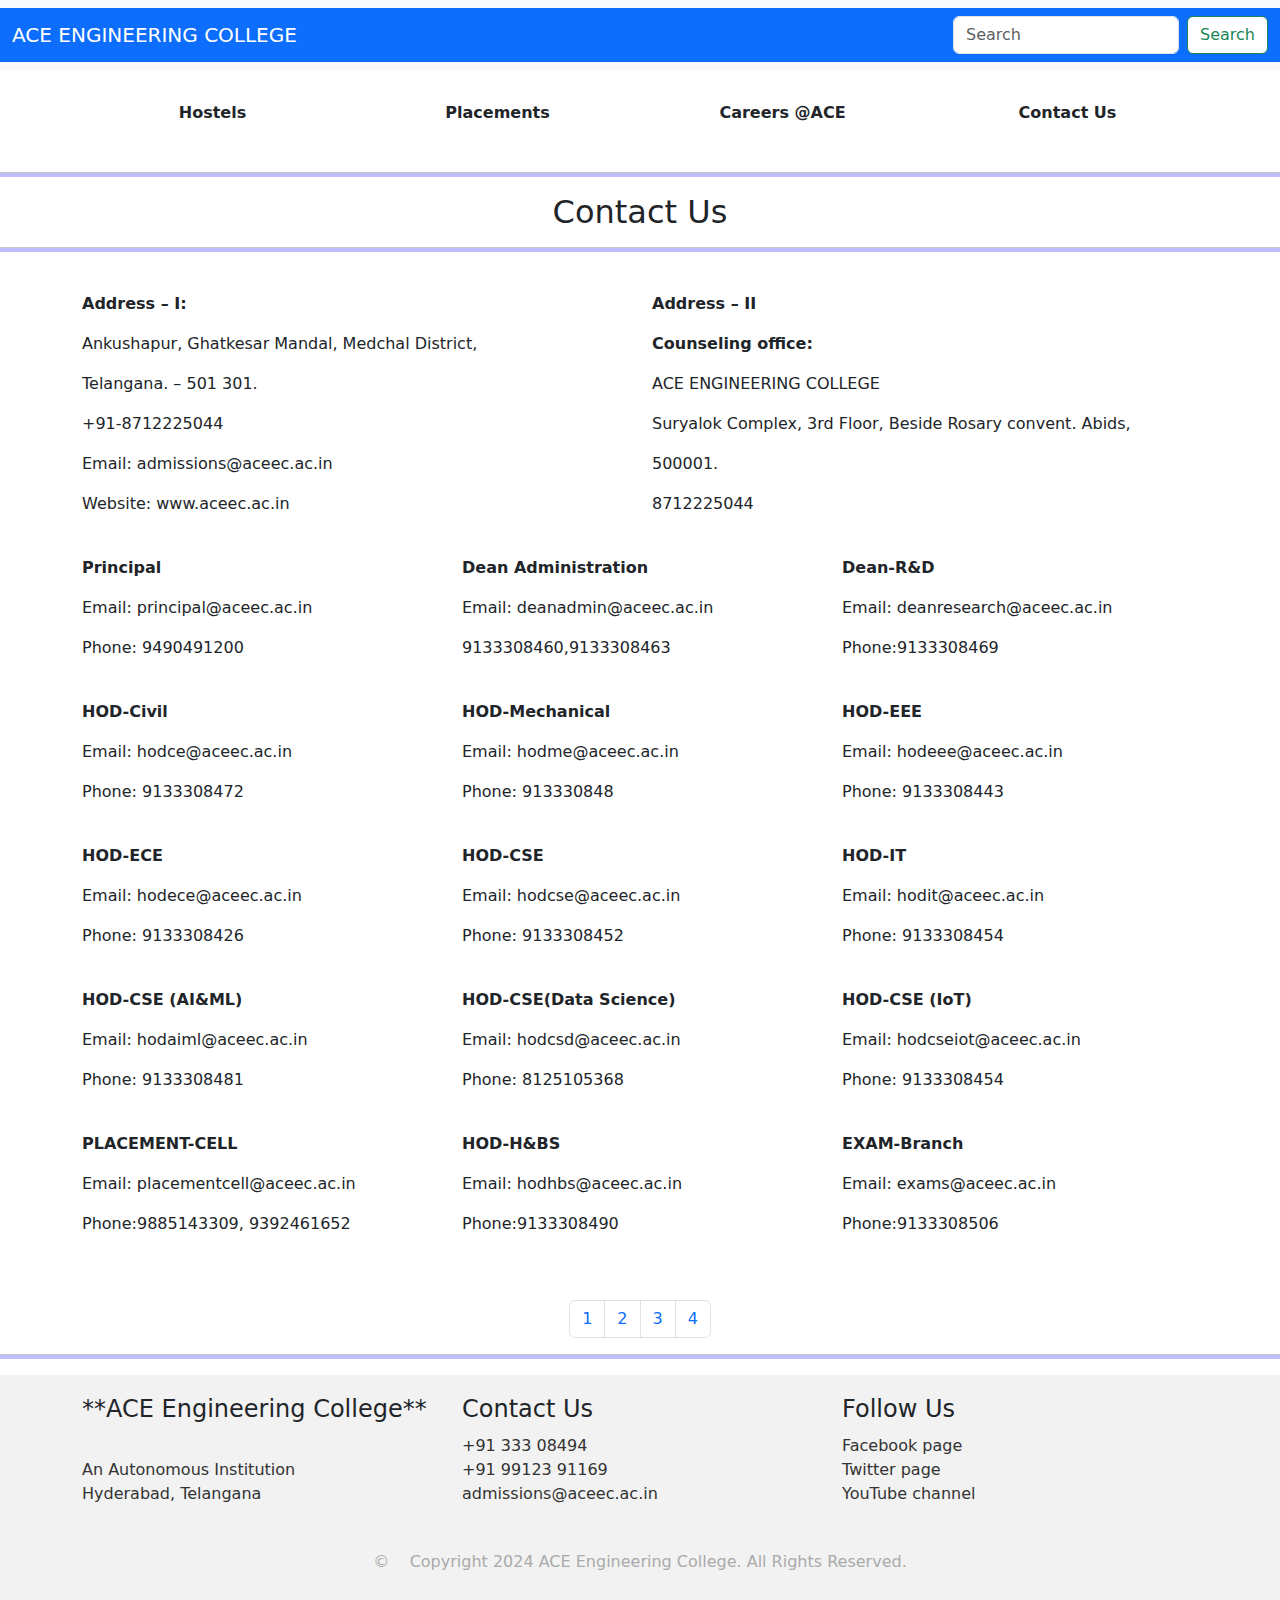
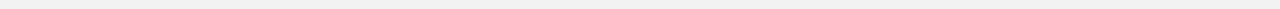
<file: contact.html>
<!DOCTYPE html>
<html lang="en">
<head>
    <meta charset="UTF-8">
    <meta name="viewport" content="width=device-width, initial-scale=1.0">
    <title>Contacts</title>
    <link href="https://cdn.jsdelivr.net/npm/bootstrap@5.3.3/dist/css/bootstrap.min.css" rel="stylesheet" integrity="sha384-QWTKZyjpPEjISv5WaRU9OFeRpok6YctnYmDr5pNlyT2bRjXh0JMhjY6hW+ALEwIH" crossorigin="anonymous">
    <link rel="stylesheet" type="text/css" href="style.css">
    
</head>
<body>
    <nav class="navbar bg-body-tertiary ">
        <div class="container-fluid bg-primary">
          <a class="navbar-brand text-white" href="index.html">
            ACE ENGINEERING COLLEGE</a>
          <form class="d-flex py-2" role="search">
            <input class="form-control me-2" type="search" placeholder="Search" aria-label="Search">
            <button class="btn btn-outline-success bg-white" type="submit">Search</button>
          </form>
        </div>
      </nav>
      <br>
      <div class="container text-center">
        <div class="row row-cols-4">
          <div class="col">
            <a href="hostels.html">  <button type="button" class="btn fw-bold">Hostels</button>
            </a>
        </div>
        
        <div class="col">
          <a href="placements.html">  <button type="button" class="btn fw-bold">Placements</button>
          </a>
      </div>
      <div class="col">
        <a href="career.html">  <button type="button" class="btn fw-bold">Careers @ACE</button>
        </a>
    </div>
    
    <div class="col">
      <a href="contact.html">  <button type="button" class="btn fw-bold">Contact Us</button>
      </a>
  </div>
        </div>
      </div>
      <br>
      
     
      <hr style="height: 5px; background-color:blue;">

      
      <h2 align="center">Contact Us</h2>

      <hr style="height: 5px; background-color:blue;">

<br>
      <div class="container text-center">
        <div class="row">
          <div class="col" align="left">
            <p class="fw-bold">Address – I:</p>
            <p>Ankushapur, Ghatkesar Mandal,
                Medchal District,</p>
                <p>Telangana. – 501 301.</p>
                <p>+91-8712225044</p>
                <p>Email: admissions@aceec.ac.in</p>
                <p>Website: www.aceec.ac.in</p>
          </div>
          <div class="col" align="left">
            <p class="fw-bold">Address – II</p>
            <p class="fw-bold">Counseling office:</p>
            
            <p>ACE ENGINEERING COLLEGE</p>
            <p>Suryalok Complex, 3rd Floor,
                Beside Rosary convent. Abids,</p>
                <p>500001.</p>
                <p>8712225044</p>
          </div>
        </div>
        <br>
        <div class="row" >
          <div class="col" align="left">
            <p class="fw-bold">Principal</p>
            <p>Email: principal@aceec.ac.in</p>
            <p>Phone: 9490491200</p>
          </div>
          <div class="col" align="left">
            <p class="fw-bold">Dean Administration</p>
            <p>Email: deanadmin@aceec.ac.in</p>
            <p>9133308460,9133308463</p>
            
          </div>
          <div class="col" align="left">
            <p class="fw-bold">Dean-R&D</p>
            <p>Email: deanresearch@aceec.ac.in</p>
            <p>Phone:9133308469</p>
          </div>
        </div>
      </div>
      <br>
      <div class="container text-center">
        <div class="row">
          <div class="col" align="left">
            <p class="fw-bold">HOD-Civil</p>
            <p>Email: hodce@aceec.ac.in</p>
            <p>Phone: 9133308472</p>
          </div>
          <div class="col" align="left">
            <p class="fw-bold">HOD-Mechanical</p>
            <p>Email: hodme@aceec.ac.in
            </p>
            <p>Phone: 913330848</p>
          </div>
          <div class="col" align="left">
            <p class="fw-bold">HOD-EEE</p>
            <p>Email: hodeee@aceec.ac.in</p>
            <p>Phone: 9133308443</p>
          </div>
        </div>
      </div>
      <br>
      <div class="container text-center">
        <div class="row">
          <div class="col" align="left">
            <p class="fw-bold">HOD-ECE</p>
            <p>Email: hodece@aceec.ac.in</p>
            <p>Phone: 9133308426</p>
          </div>
          <div class="col" align="left">
            <p class="fw-bold">HOD-CSE</p>
            <p>Email: hodcse@aceec.ac.in</p>
            <p>Phone: 9133308452</p>
          </div>
          <div class="col" align="left">
            <p class="fw-bold">HOD-IT</p>
            <p>Email: hodit@aceec.ac.in</p>
            <p>Phone: 9133308454</p>
          </div>
        </div>
      </div>
      <br>
      <div class="container text-center">
        <div class="row">
          <div class="col" align="left">
            <p class="fw-bold">HOD-CSE (AI&ML)</p>
            <p>Email: hodaiml@aceec.ac.in</p>
            <p>Phone: 9133308481</p>
          </div>
          <div class="col" align="left">
            <p class="fw-bold">HOD-CSE(Data Science)</p>
            <p>Email: hodcsd@aceec.ac.in</p>
            <p>Phone: 8125105368</p>
          </div>
          <div class="col" align="left">
            <p class="fw-bold">HOD-CSE (IoT)</p>
            <p>Email: hodcseiot@aceec.ac.in</p>
            <p>Phone: 9133308454</p>
          </div>
        </div>
      </div>
      <br>
      <div class="container text-center">
        <div class="row">
          <div class="col" align="left">
            <p class="fw-bold">PLACEMENT-CELL</p>
            <p>Email: placementcell@aceec.ac.in</p>
            <p>Phone:9885143309, 9392461652</p>
          </div>
          <div class="col" align="left">
            <p class="fw-bold">HOD-H&BS</p>
            <p>Email: hodhbs@aceec.ac.in</p>
            <p>Phone:9133308490</p>
          </div>
          <div class="col" align="left">
            <p class="fw-bold">EXAM-Branch</p>
            <p>Email: exams@aceec.ac.in</p>
            <p>Phone:9133308506</p>
          </div>
        </div>
      </div>
      <br>
      <br>
        <ul class="pagination justify-content-center">
          
          <li class="page-item"><a class="page-link" href="hostels.html">1</a></li>
          <li class="page-item"><a class="page-link" href="placements.html">2</a></li>
          <li class="page-item"><a class="page-link" href="career.html">3</a></li>
          <li class="page-item">
            <a class="page-link" href="contact.html">4</a>
          </li>
        </ul>
        <hr style="height: 5px; background-color:blue;">

        <footer>
          <div class="container">
            <div class="row">
              <div class="col-md-4">
                <h4>**ACE Engineering College**</h4>
                <br>
                <p>An Autonomous Institution<br>
                  Hyderabad, Telangana</p>
              </div>
              <div class="col-md-4">
                <h4>Contact Us</h4>
                <p>
                  <i class="fas fa-phone"></i> +91 333 08494<br>
                  <i class="fas fa-phone"></i> +91 99123 91169<br>
                  <i class="fas fa-envelope"></i> admissions@aceec.ac.in
                </p>
              </div>
              <div class="col-md-4">
                <h4>Follow Us</h4>
                <a href="https://www.facebook.com/ACEEngineeringClg/"><i class="fab fa-facebook-f"></i> Facebook page</a><br>
                <a href="https://twitter.com/ace_engg?lang=en"><i class="fab fa-twitter"></i> Twitter page</a><br>
                <a href="https://www.youtube.com/channel/UCkg_A1FB28R7Cw50mghyduw"><i class="fab fa-youtube"></i> YouTube channel</a>
              </div>
            </div>
          </div>
          <div class="copyright">
            <h6 align="center">&copy;    Copyright 2024 ACE Engineering College. All Rights Reserved.</h6>
          </div>
        </footer>
        
</body>
</html>
</file>
<file: style.css>
footer {
    background-color: #f2f2f2;
    padding: 20px 0;
  }
  
  footer .row {
    margin-bottom: 20px;
  }
  
  footer h4 {
    margin-bottom: 10px;
  }
  
  footer p, footer a {
    color: #333;
  }
  
  footer a {
    text-decoration: none;
  }
  
  footer a:hover {
    text-decoration: underline;
  }
  
  footer .copyright {
    text-align: center;
    font-size: 12px;
    color: #aaa;
    padding: 10px 0;
  }
</file>
